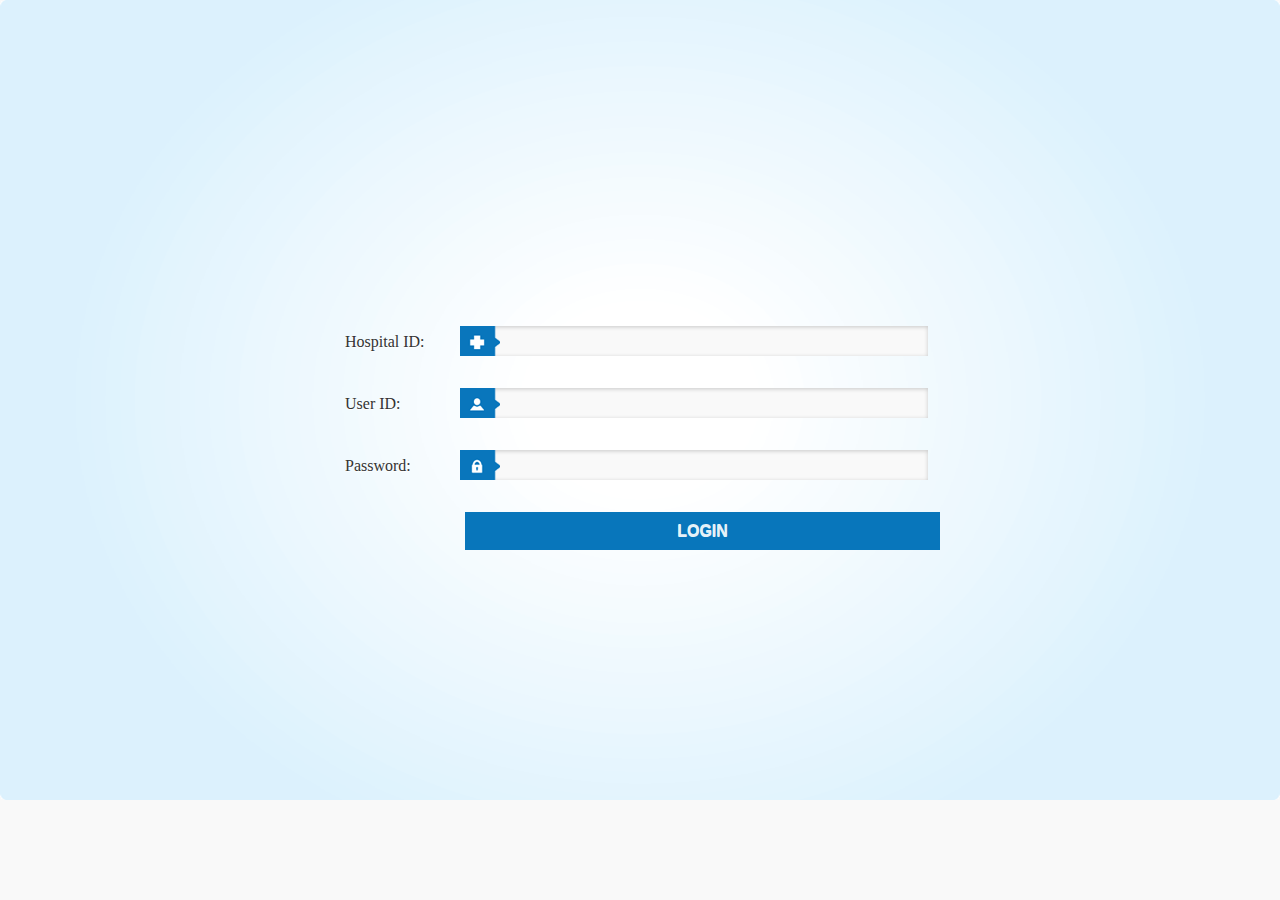
<file: index.html>
<!DOCTYPE html>
<html>
<head>
<meta http-equiv="Content-Type" content="text/html; charset=utf-8" />
<meta name="viewport" content="width=device-width, initial-scale=1">
<title></title>
<link rel="stylesheet" type="text/css" href="css/jquery-ui.css">
<link rel="stylesheet" type="text/css" href="css/jquery.mobile-1.3.0.min.css">
<link rel="stylesheet" type="text/css" href="css/style.css">
<script src="js/jquery-1.9.1.js"></script>
<script src="js/jquery-ui.js"></script>
<script src="js/jquery.mobile-1.3.0.min.js"></script>
<script src="js/jquery.validate.js"></script>
<script>
$(document).ready(function() {	
				$('#loginform').validate({
				rules: {
					hospid: {
						required: true					
					},
					userid: {
						required: true					
					},
					password: {
						required: true
					}
				}
			});

	$( "#login" ).click(function() {
		$("#loginform").validate().element("#hospid");
		$("#loginform").validate().element("#userid");
 		$("#loginform").validate().element("#password");
    
  var hospid=document.getElementById("hospid").value;
  var userid=document.getElementById("userid").value;
  var password=document.getElementById("password").value;
  
  $.getJSON("http://www.painstet.bqproject.com/login.php?jsoncallback=?&hospid="+hospid+"&userid="+userid+"&password="+password, function(data){   

if(data['err']==1)
{
	alert("Error");
}
else
{
	alert("Successfull");
	var hosp_name=data['hospital_name'];
	var hosp_id=data['hospital_id'];
	var count=data['country'];
	var city_name=data['city'];
window.location = 'patientmgmt.html?&hospid='+hosp_id+'&hospital_name='+hosp_name+'&country='+count+'&city='+city_name;
}
  });
  
		});
	});
</script>
</head>
<body>
<div id="container" data-role="page" class="home">
  <div data-role="content" class="content">
    <div class="logindiv">
      <form id="loginform" method="post" action="">
        <div data-role="fieldcontain">
          <div id="labelhead">
            <label for="hospid">Hospital ID:</label>
          </div>
          <input type="text" name="hospid" id="hospid" />
        </div>
        <div data-role="fieldcontain">
          <div id="labelhead">
            <label for="userid">User ID:</label>
          </div>
          <input type="text" name="userid" id="userid" />
        </div>
        <div data-role="fieldcontain">
          <div id="labelhead">
            <label for="password">Password:</label>
          </div>
          <input type="password" name="password" id="password" />
        </div>
        <div class="loginbtn">
          <input type="button" value="Login" id="login"/>
        </div>
      </form>
    </div>
  </div>
  <!-- content --> 
</div>
<!-- page -->
</body>
</html>
</file>
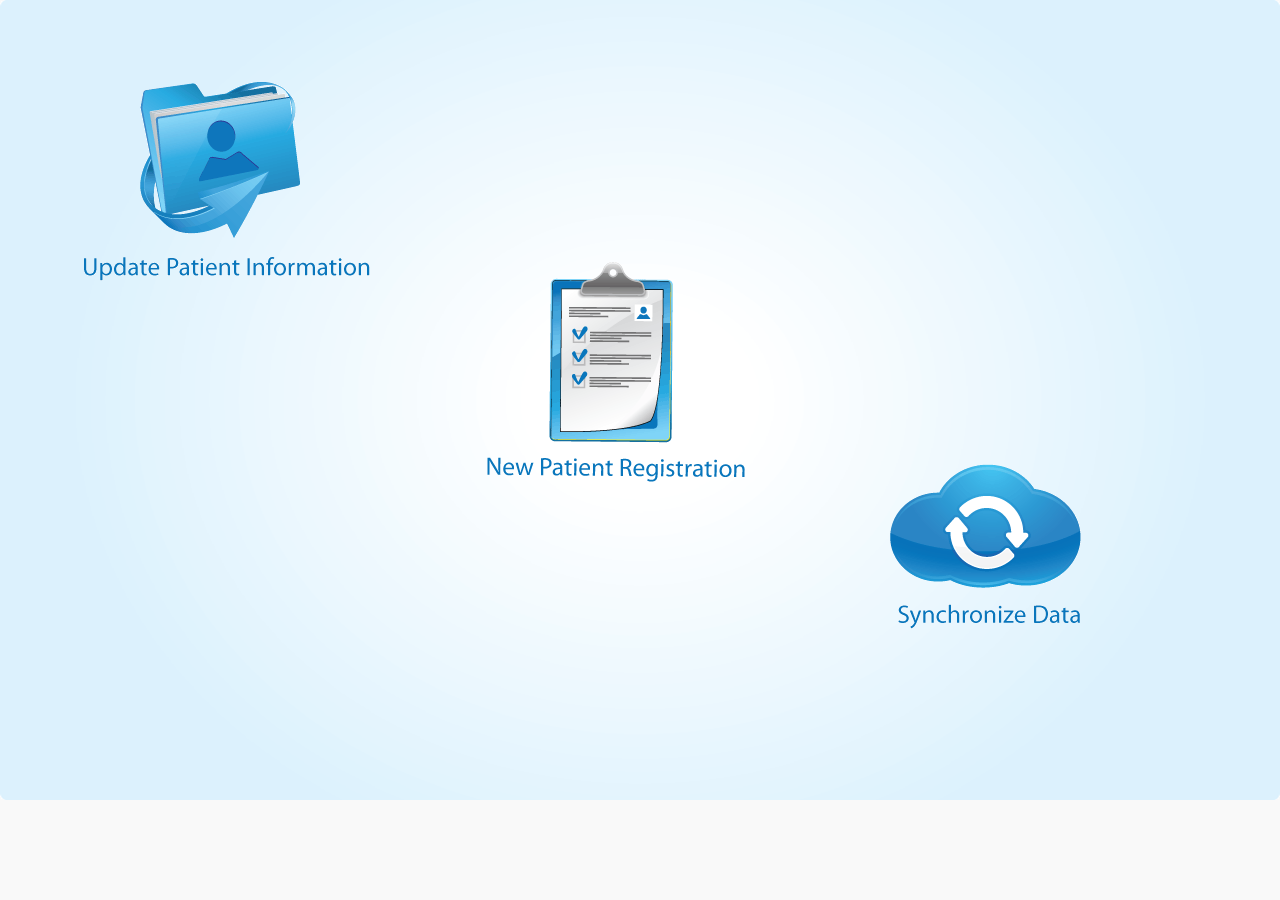
<file: patientmgmt.html>
<!DOCTYPE html>
<html>
<head>
<meta http-equiv="Content-Type" content="text/html; charset=utf-8" />
<meta name="viewport" content="width=device-width, initial-scale=1">
<title></title>
<link rel="stylesheet" type="text/css" href="css/jquery-ui.css">
<link rel="stylesheet" type="text/css" href="css/jquery.mobile-1.3.0.min.css">
<link rel="stylesheet" type="text/css" href="css/style.css">
<script src="js/jquery-1.9.1.js"></script>
<script src="js/jquery-ui.js"></script>
<script src="js/jquery.mobile-1.3.0.min.js"></script>
<script src="js/jquery.validate.js"></script>
<script>
$(document).ready(function() {
	var sPageURL = window.location.search.substring(1);
    var sURLVariables = sPageURL.split('&');
    for (var i = 0; i < sURLVariables.length; i++)
    {
        var sParameterName = sURLVariables[i].split('=');
        if (sParameterName[0] =='hospid')
        {     
		var hospid=sParameterName[1];
		 localStorage.setItem('hospid', hospid);		  
	     }
	    if (sParameterName[0] =='hospital_name')
        {     
		var hospital_name=sParameterName[1];
		localStorage.setItem('hospital_name',hospital_name);
		}
	    if (sParameterName[0] =='country')
        {  
		var country=sParameterName[1];  
	localStorage.setItem('country',country);
	   }
	    if (sParameterName[0] =='city')
        {
		var city=sParameterName[1];
		localStorage.setItem('city',city);				  	
	   }
	}
	$('#patient_update').click(function(){
	window.location='searchpatient.html';
	});
	$('#patient_add').click(function(){
	window.location='reg_patient.html';
	});
});
</script>
</head>
<body>
<div id="container" data-role="page">
  <div data-role="content" class="content">
    <div id="updatepatient">
      <div class="ui-block-a"><a data-role="button" rel="external" id="patient_update"><img src="images/updatepatient.png" width="286" height="199"/> </a></div>
    </div>
    <div class="clear"> </div>
    <div id="newpatient">
      <div class="ui-block-a"><a data-role="button" rel="external" id="patient_add"><img src="images/newpatient.png" width="258" height="220"/> </a></div>
    </div>
     <div class="clear"> </div>
     <div id="sync">
      <div class="ui-block-a"><a href="#" data-role="button" rel="external" id="patient_add"><img src="images/synchronise.png" width="191" height="165"/> </a></div>
    </div>
  </div>
  <!-- content --> 
</div>
<!-- page -->
</body>
</html>
</file>
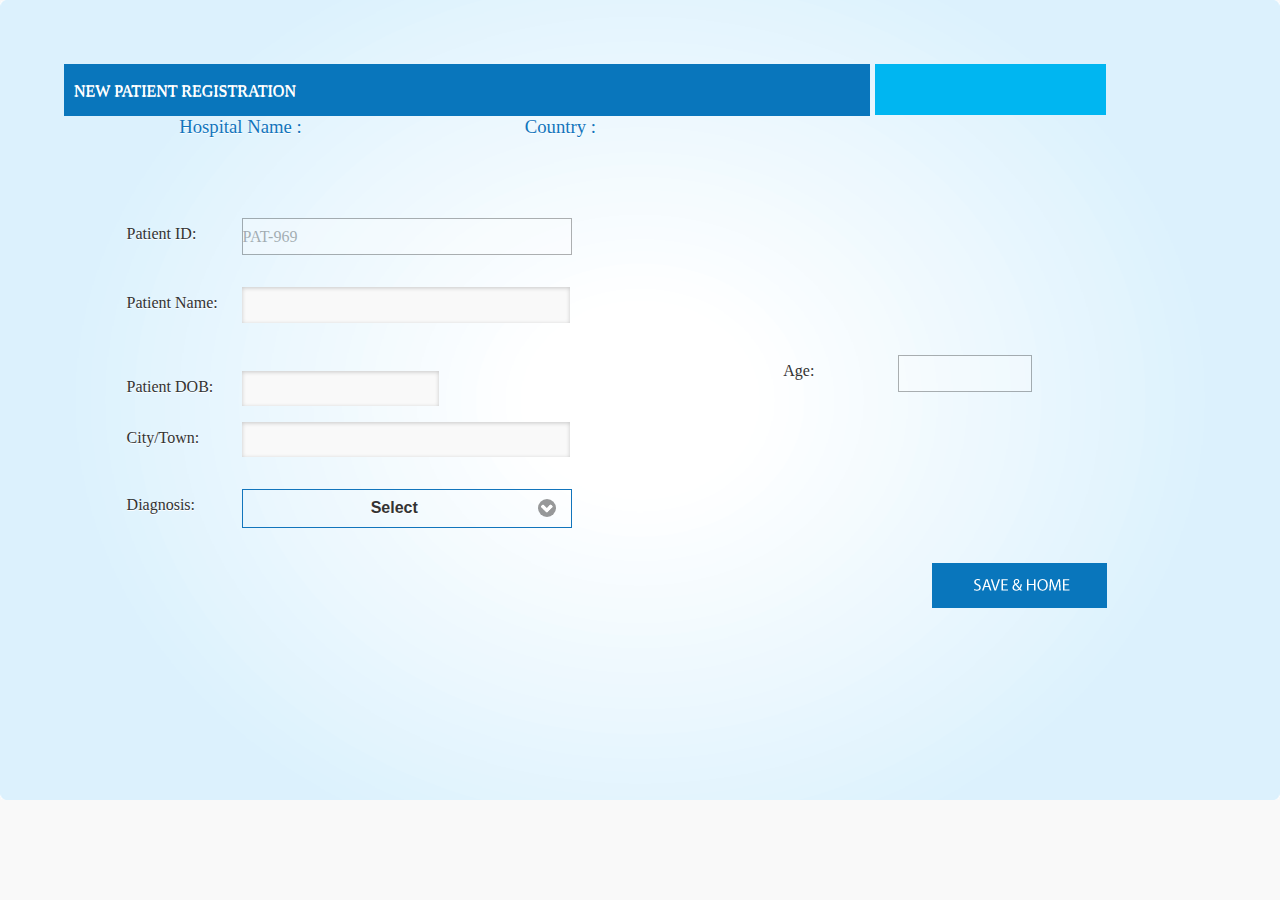
<file: reg_patient.html>
<!DOCTYPE html>
<html>
<head>
<meta http-equiv="Content-Type" content="text/html; charset=utf-8" />
<meta name="viewport" content="width=device-width, initial-scale=1">
<title></title>
<link rel="stylesheet" type="text/css" href="css/jquery-ui.css">
<link rel="stylesheet" type="text/css" href="css/jquery.mobile-1.3.0.min.css">
<link rel="stylesheet" type="text/css" href="css/style.css">
<script src="js/jquery-1.9.1.js"></script>
<script src="js/jquery-ui.js"></script>
<script src="js/jquery.mobile-1.3.0.min.js"></script>
<script src="js/jquery.validate.js"></script>
<script>
$(document).ready(function() {

	var hospital_name=localStorage.getItem('hospital_name'); 
	var country=localStorage.getItem('country');
	var city=localStorage.getItem('city');
	$(".hospname").append(hospital_name);
	$(".countryname").append(country);  
	
	
$(function() {
	/* Random ID */
		var chars = "0123456789";
	var string_length = 8;
	var randomstring = '';
	
	var randomnumber=Math.floor(Math.random()*10001);
	
	randomstring='PAT-'+randomnumber;	
		
	
	document.getElementById('patid').value= randomstring;
	/* Date */
      $( "#patdob" ).datepicker({
onSelect: function(dateText, inst) {
		var today = new Date();
		var dd = today.getDate();
		var mm = today.getMonth()+1; //January is 0!
		var yyyy = today.getFullYear();
			if(dd<10){dd='0'+dd} if(mm<10){mm='0'+mm} today = dd+'/'+mm+'/'+yyyy; 
		var age=yyyy-inst.selectedYear;
			//alert(age);
		$("#patage").val(age);
	   },
		yearRange: "-100:+0",
  		showButtonPanel: true,
	    changeMonth: true,
        changeYear: true,
		maxDate: "0M +0D"
	  });

 });  
 $('#regform').validate({
				rules: {
					patname: {
						required: true					
					},
					patdob: {
						required: true					
					},
					patown: {
						required: true
					},
					patdiag:{
						required:true	
					}
					
				}
			});
$('#adduserbtn').click(function(){
	//$("#regform").validate().element("#patname");
//	$("#regform").validate().element("#patdob");
// 	$("#regform").validate().element("#patown");
//    $("#regform").validate().element("#patdiag");
	var hospid=localStorage.getItem('hospid'); 
	alert(hospid);

var val=$("#regform").validate().form();    
//alert(val);
if(val==true)
{	
	var sPageURL = window.location.search.substring(1);
    var sURLVariables = sPageURL.split('&');
    for (var i = 0; i < sURLVariables.length; i++)
    {
        var sParameterName = sURLVariables[i].split('=');
        if (sParameterName[0] =='hospid')
        {     
		var hospid=sParameterName[1];		  
	     }
	}
//	alert(hospid);
	var patid=document.getElementById("patid").value;
	var patname=document.getElementById("patname").value;
	var patdob=document.getElementById("patdob").value;
	var patown=document.getElementById("patown").value;
	var patdiag=document.getElementById("patdiag").value;
	var patage=document.getElementById("patage").value;

 $.getJSON("http://www.painstet.bqproject.com/registration.php?jsoncallback=?&patid="+patid+"&patname="+patname+"&patdob="+patdob+"&patown="+patown+"&patdiag="+patdiag+"&patage="+patage+"&hospid="+hospid, function(data){   
  
if(data['err']==1)
{
	alert(data['msg']);
	window.location='patientmgmt.html';
}
else if(data['err']==2)
{
	alert(data['msg']);
}

 });

}


});
});



</script>
</head>
<body>
<div id="container" data-role="page">
  <div data-role="content" class="content">
    <header>
      <div class="dblue">
        <h2> New Patient registration </h2>
      </div>
      <div class="lblue"> </div>
    </header>
    <div class="clear"> </div>
    <div class="regpatient">
      <h3 class="hospname" id="hospname"> Hospital Name : </h3>
      <h3 class="countryname"> Country : </h3>
      <div class="patientreg">
        <form id="regform" method="post" action="">
          <div data-role="fieldcontain">
            <div id="labelhead">
              <label for="patid">Patient ID:</label>
            </div>
            <input type="text" name="patid" id="patid" disabled/>
          </div>
          <div data-role="fieldcontain">
            <div id="labelhead">
              <label for="patname">Patient Name:</label>
            </div>
            <input type="text" name="patname" id="patname" />
          </div>
          <div data-role="fieldcontain">
            <div class="leftdata">
              <div id="labelhead">
                <label for="patdob">Patient DOB:</label>
              </div>
              <input type="text" name="patdob" id="patdob" />
            </div>
            <div class="rightdata">
              <div id="labelhead">
                <label for="patage">Age:</label>
              </div>
              <input type="text" name="patage" id="patage" disabled />
            </div>
          </div>
          <div data-role="fieldcontain">
            <div id="labelhead">
              <label for="patown">City/Town:</label>
            </div>
            <input type="text" name="patown" id="patown" />
          </div>
          <div data-role="fieldcontain">
            <div id="labelhead">
              <label for="patdiag">Diagnosis:</label>
            </div>
            <select name="patdiag" id="patdiag" >
              <option> Select </option>
              <option value="Value1"> Value1 </option>
              <option value="Value2"> Value2</option>
            </select>
          </div>
          <div class="adduserbtn">
            <input type="button" value="" id="adduserbtn"/>
          </div>
        </form>
      </div>
    </div>
  </div>
  <!-- content --> 
</div>
<!-- page -->
</body>
</html>
</file>
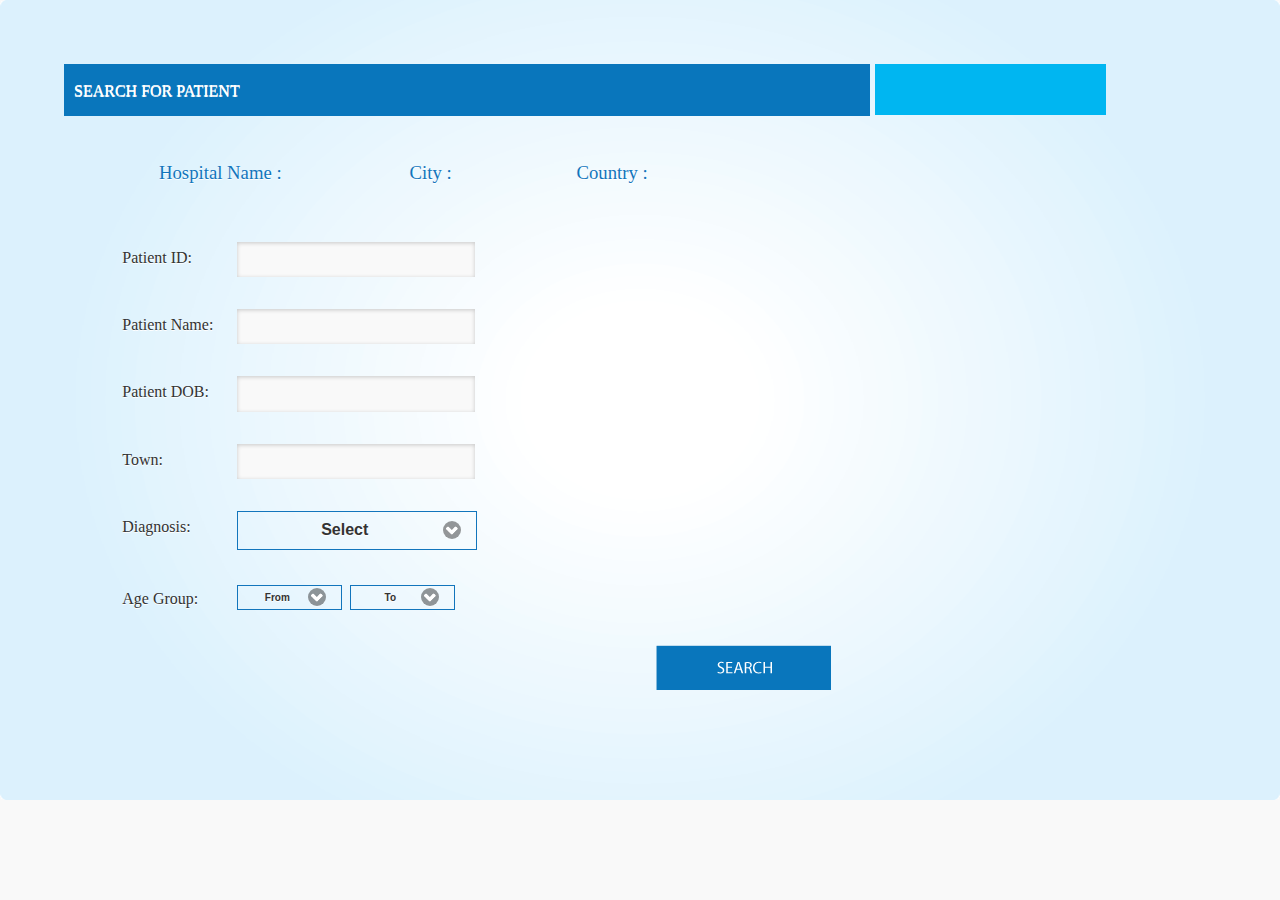
<file: searchpatient.html>
<!DOCTYPE html>
<html>
<head>
<meta http-equiv="Content-Type" content="text/html; charset=utf-8" />
<meta name="viewport" content="width=device-width, initial-scale=1">
<title></title>
<link rel="stylesheet" type="text/css" href="css/jquery-ui.css">
<link rel="stylesheet" type="text/css" href="css/jquery.mobile-1.3.0.min.css">
<link rel="stylesheet" type="text/css" href="css/style.css">
<script src="js/jquery-1.9.1.js"></script>
<script src="js/jquery-ui.js"></script>
<script src="js/jquery.mobile-1.3.0.min.js"></script>
<script src="js/jquery.validate.js"></script>
<script>
$(document).ready(function() {
	var hospid=localStorage.getItem('hospid'); 
	var hospital_name=localStorage.getItem('hospital_name'); 
	var country=localStorage.getItem('country');
	var city=localStorage.getItem('city');

	$(".hospname").append(hospital_name);
	$(".countryname").append(country);  	
	$(".cityname").append(city);
	
      $( "#patdob" ).datepicker({
onSelect: function(dateText, inst) {
		var today = new Date();
		var dd = today.getDate();
		var mm = today.getMonth()+1; //January is 0!
		var yyyy = today.getFullYear();
			if(dd<10){dd='0'+dd} if(mm<10){mm='0'+mm} today = dd+'/'+mm+'/'+yyyy; 
		var age=yyyy-inst.selectedYear;
			//alert(age);
		$("#patage").val(age);
	   },
		yearRange: "-100:+0",
  		showButtonPanel: true,
	    changeMonth: true,
        changeYear: true,
		maxDate: "0M +0D"
	  });


 
$('#searchuserbtn').click(function(){
	var patid=document.getElementById("updatepatid").value;
	var patname=document.getElementById("patname").value;
	var patdob=document.getElementById("patdob").value;
	var patown=document.getElementById("patown").value;
	var patdiag=document.getElementById("patdiag").value;
	var agegroupfrom=document.getElementById("agegroupfrom").value;
	var agegroupto=document.getElementById("agegroupto").value;
	
	
$.getJSON("http://www.painstet.bqproject.com/search.php?jsoncallback=?&patid="+patid+"&patname="+patname+"&patdob="+patdob+"&patown="+patown+"&patdiag="+patdiag+"&agegroupfrom="+agegroupfrom+"&agegroupto="+agegroupto, function(data){   
var items='';
 var pat_id='',pat_name='',pat_dob='',pat_diag='',age='';	
// alert("before"+data.patient_id);
		  $.each(data,function(i,item){
            pat_id+=item.patient_id+',';
			pat_name+=item.patient_name+',';
			pat_dob+=item.birth_date+',';
			pat_diag+=item.diagnosis+',';
			age+=item.age+',';
		//	alert(pat_id+','+pat_name+','+pat_dob+','+pa_town+','+age);
		items+=	pat_id+','+pat_name+','+pat_dob+','+pat_diag+','+age;
		
			 localStorage.setItem('pa_id', pat_id);	
			 localStorage.setItem('pa_name', pat_name);	
			 localStorage.setItem('pa_dob', pat_dob);
	         localStorage.setItem('pa_diag', pat_diag);
    		 localStorage.setItem('pa_age', age);
			 window.location="sel_patient.html";

		  });
var total = data.length; 	
	 

	localStorage.setItem('total', total);	  		
 	});
});
});
</script>
</head>
<body>
<div id="container" data-role="page">
  <div data-role="content" class="content">
    <header>
      <div class="dblue">
        <h2> search for patient </h2>
      </div>
      <div class="lblue"> </div>
    </header>
    <div class="clear"> </div>
    <div class="updatepatient">
      <h3 class="hospname"> Hospital Name : </h3>
      <h3 class="cityname"> City : </h3>
      <h3 class="countryname"> Country : </h3>
      <div class="patientreg">
        <form id="regform" method="post" action="">
          <div data-role="fieldcontain">
            <div id="labelhead">
              <label for="updatepatid">Patient ID:</label>
            </div>
            <input type="text" name="updatepatid" id="updatepatid" />
          </div>
          <div data-role="fieldcontain">
            <div id="labelhead">
              <label for="patname">Patient Name:</label>
            </div>
            <input type="text" name="patname" id="patname" />
          </div>
          <div data-role="fieldcontain">
            <div id="labelhead">
              <label for="patdob">Patient DOB:</label>
            </div>
            <input type="text" name="patdob" id="patdob" />
          </div>
          <div data-role="fieldcontain">
            <div id="labelhead">
              <label for="patown">Town:</label>
            </div>
            <input type="text" name="patown" id="patown" />
          </div>
          <div data-role="fieldcontain">
            <div id="labelhead">
              <label for="patdiag">Diagnosis:</label>
            </div>
            <select name="patdiag" id="patdiag" >
              <option> Select </option>
              <option> Value1 </option>
              <option> Value2</option>
            </select>
          </div>
          <div data-role="fieldcontain" class="multidrop">
            <div id="labelhead">
              <label for="agegroup">Age Group:</label>
            </div>
            <select name="agegroup" id="agegroupfrom" >
              <option> From </option>
              <option> 10 </option>
              <option> 20 </option>
            </select>
            <select name="agegroup" id="agegroupto" >
              <option> To </option>
              <option> 50 </option>
              <option> 30 </option>
            </select>
          </div>
          <div class="searchuserbtn">
            <input type="button" value="" id="searchuserbtn"/>
          </div>
        </form>
      </div>
    </div>
  </div>
  <!-- content --> 
</div>
<!-- page -->
</body>
</html>
</file>
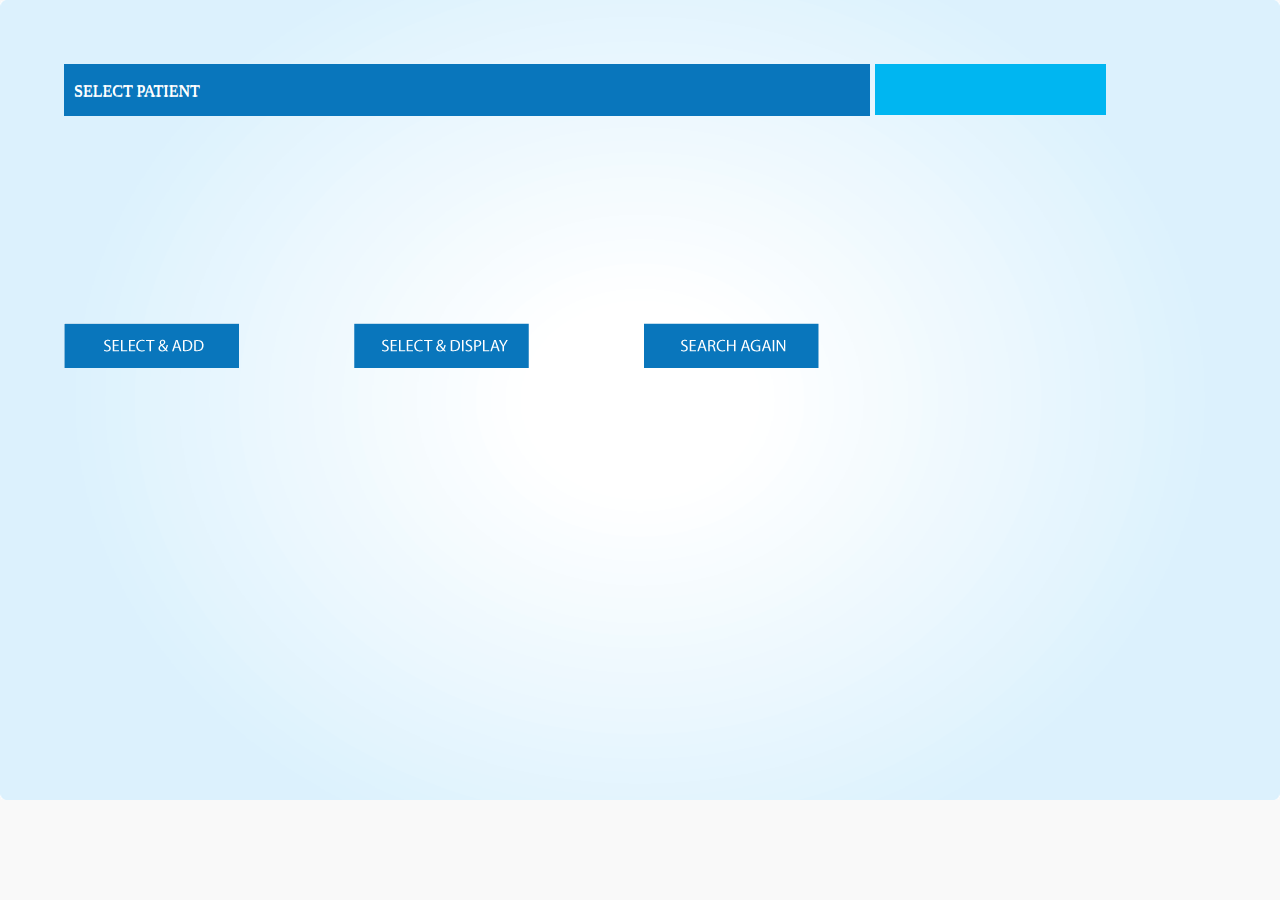
<file: sel_patient.html>
<!DOCTYPE html>
<html>
<head>
<meta http-equiv="Content-Type" content="text/html; charset=utf-8" />
<meta name="viewport" content="width=device-width, initial-scale=1">
<title></title>
<link rel="stylesheet" type="text/css" href="css/jquery-ui.css">
<link rel="stylesheet" type="text/css" href="css/jquery.mobile-1.3.0.min.css">
<link rel="stylesheet" type="text/css" href="css/style.css">
<script src="js/jquery-1.9.1.js"></script>
<script src="js/jquery-ui.js"></script>
<script src="js/jquery.mobile-1.3.0.min.js"></script>
<script src="js/jquery.validate.js"></script>
<script>



$(document).ready(function(){
	var hospid=localStorage.getItem('hospid'); 
	var hospital_name=localStorage.getItem('hospital_name'); 
	var country=localStorage.getItem('country');
	var city=localStorage.getItem('city');
	var pat_id=localStorage.getItem('pa_id').split(',');
	var pat_name=localStorage.getItem('pa_name').split(',');	
	var pat_dob=localStorage.getItem('pa_dob').split(',');
	var pat_diag=localStorage.getItem('pa_diag').split(',');
	var age=localStorage.getItem('pa_age').split(',');
	var total=localStorage.getItem('total')
//alert(pat_id[0]+','+pat_name[0]+','+pat_dob[0]+','+pa_town[0]+','+age[0]);

var html="<form><table style='border-top-width: 0px; border-right-width: 0px; border-bottom-width: 0px; border-left-width: 0px; border-style: initial; border-color: initial; width:90%;'><tbody><tr><td style='width: 15%;color:#FFF;text-align:center;' bgcolor='00b6f0'>Pat.ID</td><td style='width: 28%;color:#FFF;text-align:center;' bgcolor='00b6f0'>Name</td><td style='width: 17%;color:#FFF;text-align:center;' bgcolor='00b6f0'>Age</td><td style='width: 17%;color:#FFF;text-align:center;' bgcolor='00b6f0'>DOB</td><td style='width: 16%;color:#FFF;text-align:center;' bgcolor='00b6f0'>Diag./Cond.</td><td style='width: 16%;color:#FFF;text-align:center;' bgcolor='00b6f0'>Select</td></tr>";

for(i=0;i<total;i++){
 html +='<tr class="alternatecol"><td id="patientid" style="width: 15%;">'+pat_id[i]+'</td><td id="patientname" style="width: 28%;">'+pat_name[i]+'</td><td style="width: 17%;">'+age[i]+'</td><td id="patientdob" style="width: 17%;">'+pat_dob[i]+'</td><td id="patientdiag" style="width: 16%;">'+pat_diag[i]+'</td><td style="width: 16%;"><input type="radio" name="selpatient" id="selpatient'+[i]+'" value="'+[i]+'"></form></td></tr>';
}
$('.patientdet').append(html);
$( "#slider2" ).slider({
  stop: function( event, ui ) {
	  var slider2=$(this).val();
	   localStorage.setItem('activity', slider2); 
	    if(slider2==0)
	  {
		  //alert("10");
		   $("#slider2-label").text("No Interference")
	  }
	 if(slider2==10)
	  {
		  //alert("10");
		   $("#slider2-label").text("Unable to carry on any activities")
	  }
   }	  
});
$( "#slider3" ).slider({
  stop: function( event, ui ) {
	  var slider3=$(this).val();
	   localStorage.setItem('sleep', slider3); 
	    if(slider3==0)
	  {
		  //alert("10");
		   $("#slider3-label").text("No Interference")
	  }
	 if(slider3==10)
	  {
		  //alert("10");
		   $("#slider3-label").text("Completely interferes")
	  }
	  }
});

$("input[name='addpatient']").bind( "change", function(event, ui) {
      //  alert($(this).val());
	var radioval=$(this).val();
 localStorage.setItem('radioval', radioval);
});
$("input[name='selpatient']").bind( "change", function(event, ui) {
      //  alert($(this).val());
var pat_id = $(this).parents('tr').find('td#patientid').text();	
var pat_name = $(this).parents('tr').find('td#patientname').text();	
var patientdob = $(this).parents('tr').find('td#patientdob').text();	
var patientdiag = $(this).parents('tr').find('td#patientdiag').text();	

 localStorage.setItem('pat_id', pat_id);	  
 localStorage.setItem('pat_name', pat_name);	  
 localStorage.setItem('patientdob', patientdob);	  
 localStorage.setItem('patientdiag', patientdiag);	
 /*addpatient */
var currentTime = new Date()
var todayd= currentTime.getMonth() + 1 + "/" + currentTime.getDate() + "/" + currentTime.getFullYear();

$('.patid').append(localStorage.getItem('pat_id'));
$('.patname').append(localStorage.getItem('pat_name'));
$('.todate').append(todayd);  
});
$('#selectbtn').click(function()
{
if (!$("input[name='selpatient']").is(':checked')) {
   alert('No patient selected');
}
else {
  window.location="sel_patient.html#seladd";
}
});

/* select and Display */
$('#displaybtn').click(function()
{
	 $('.viewpatientdet').empty();
	 $('#seldisplay .patid').empty();
	 	 $('#seldisplay .patname').empty();
	  
	if (!$("input[name='selpatient']").is(':checked')) {
   alert('No patient selected');
}
else {
	var pat_id=localStorage.getItem('pat_id');		
	var pat_name=localStorage.getItem('pat_name');
$('.patid').append("Patient ID: "+pat_id); 
	$('.patname').append("Patient Name: "+pat_name);
$.getJSON("http://www.painstet.bqproject.com/get_activities.php?jsoncallback=?&pat_id="+pat_id, function(data){   

var viewdet="<form><table style='border-top-width: 0px; border-right-width: 0px; border-bottom-width: 0px; border-left-width: 0px; border-style: initial; border-color: initial; width:90%;'><tbody><tr><td style='width: 15%;color:#FFF;text-align:center;' bgcolor='00b6f0'>Month</td><td style='width: 28%;color:#FFF;text-align:center;' bgcolor='00b6f0'>Name</td><td style='width: 17%;color:#FFF;text-align:center;' bgcolor='00b6f0'>Face</td><td style='width: 16%;color:#FFF;text-align:center;' bgcolor='00b6f0'>Activity</td><td style='width: 16%;color:#FFF;text-align:center;' bgcolor='00b6f0'>Sleep</td></tr>";

	  $.each(data,function(i,item){	
viewdet +='<tr class="alternatecol"><td id="month" style="width: 15%;">'+item.date+'</td><td id="patname" style="width: 17%;">'+pat_name+'</td><td id="face" style="width: 17%;">'+item.face+'</td><td id="tdativity" style="width: 17%;">'+item.activity+'</td><td id="sleep" style="width: 16%;">'+item.sleep+'</td></tr>';		  
	  });
	  $('.viewpatientdet').append(viewdet);
	});
	
	window.location="sel_patient.html#seldisplay";
}
});
$('#searchagnbtn').click(function()
{	
	window.location="searchpatient.html";
});
$('#searchnewbtn').click(function()
{
	if (!$("input[name='addpatient']").is(':checked')) {
   alert('No value selected');
}
else {
window.location="sel_patient.html#seladdtwo";
}
});
$('#searchnewbtn2').click(function()
{
	var pat_id=localStorage.getItem('pat_id');
	var radioval=localStorage.getItem('radioval');

	var activity=localStorage.getItem('activity'); 
	var sleep=localStorage.getItem('sleep');
	$.getJSON("http://www.painstet.bqproject.com/patient_activity.php?jsoncallback=?&pat_id="+pat_id+"&radioval="+radioval+"&activity="+activity+"&sleep="+sleep, function(data){   
	//alert(data['msg']);
	window.location="sel_patient.html";
	});
});


/* Graph Display */

		var patid=localStorage.getItem('pat_id');
		var url = 'http://www.painstet.bqproject.com/reports.php?patid='+patid+'&callback=?'; 
  $.getJSON(url, function(json){
	 //alert(json); 

             $('#graphcontainer').highcharts({
			 chart: {
                type: 'line'
            },
            title: {
                text: 'Patient History'
            },
           
            xAxis: {
                categories: ['Jan', 'Feb', 'Mar', 'Apr', 'May', 'Jun', 'Jul', 'Aug', 'Sep', 'Oct', 'Nov', 'Dec']
            },
            yAxis: {
               categories: ['0','1', '2', '3', '4', '5', '6', '7', '8', '9']
            },
            
            plotOptions: {
                line: {
                    dataLabels: {
                        enabled: true
                    },
                    enableMouseTracking: true
                }
            },
            series: json         		          
        });		       
  });		
  

 $('#leftfields input:radio').change(function(){
        $('div.highlight').removeClass('highlight');
        $(this).closest('div').addClass('highlight');
    });

});

</script>
</head>
<body>
<article id="container" data-role="page">
  <div data-role="content" class="content">
    <header>
      <div class="dblue">
        <h2> select patient </h2>
      </div>
      <div class="lblue"> </div>
    </header>
    <div class="clear"> </div>
    <div class="patientdet"> </div>
    <div class="buttoncontainer">
      <div class="selectbtn">
        <input type="button" value="" id="selectbtn"/>
      </div>
      <div class="displaybtn">
        <input type="button" value="" id="displaybtn"/>
      </div>
      <div class="searchagnbtn">
        <input type="button" value="" id="searchagnbtn"/>
      </div>
    </div>
  </div>
  <!-- content --> 
</article>
<!--1 page -->
<article id="seladd" data-role="page" class="container">
  <div data-role="content" class="content">
    <header>
      <div class="dblue">
        <h2> add patient details</h2>
      </div>
      <div class="lblue"> </div>
      <div class="clear"> </div>
      <h3 class="patid"> Patient ID: </h3>
      <h3 class="patname"> Patient Name: </h3>
      <h3 class="todate"> Date: </h3>
    </header>
    <div class="clear"> </div>
    <div class="addpatient">
      <p> Please mark the number or face that best represents your average pain 
        intensity over the past one week on a 0-10 scale where 0=no pain as intense as you can imagine </p>
      <div id="leftfields">
        <form name="faceform">
          <fieldset data-role="controlgroup" data-type="horizontal">
            <label id="nohurt">
            <input type="radio" name="addpatient" id="no-hurt" value="0" >
            <label for="no-hurt">&nbsp;</label>
            </label>
            <label id="lillbit">
            <input type="radio" name="addpatient" id="lill-bit" value="2">
            <label for="lill-bit">&nbsp;</label>
            </label>
            <label id="lillmore">
            <input type="radio" name="addpatient" id="lill-more" value="4">
            <label for="lill-more">&nbsp;</label>
            </label>
            <label id="evenmore">
            <input type="radio" name="addpatient" id="even-more" value="6">
            <label for="even-more">&nbsp;</label>
            </label>
            <label id="wholelot">
            <input type="radio" name="addpatient" id="whole-lot" value="8">
            <label for="whole-lot">&nbsp;</label>
            </label>
            <label id="hurtsworst">
            <input type="radio" name="addpatient" id="hurts-worst" value="10">
            <label for="hurts-worst">&nbsp;</label>
            </label>
          </fieldset>
        </form>
      </div>
      <div id="rightfields"> <img src="images/human.png" /> </div>
    </div>
    <div class="clear"> </div>
    <div class="searchnewbtn">
      <input type="button" value="" id="searchnewbtn"/>
    </div>
  </div>
</article>
<!--2 page -->
<article id="seladdtwo" data-role="page" class="container">
  <div data-role="content" class="content">
    <header>
      <div class="dblue">
        <h2> add patient details</h2>
      </div>
      <div class="lblue"> </div>
      <div class="clear"> </div>
      <h3 class="patid"> Patient ID: </h3>
      <h3 class="patname"> Patient Name: </h3>
      <h3 class="todate"> Date: </h3>
    </header>
    <div class="clear"> </div>
    <div class="addpatient" id="sliderstyle">
      <p> In the last week, how much as pain interfered with your daily activities? Use a scale from
        0 to 10, where 0 is “no interference” and 10 is “ unable to carry on any activities”?</p>
      <div id="leftfields">
        <form>
          <label for="slider2">No Interference</label>
          <ul class="arrVals">
            <li>0</li>
            <li>1</li>
            <li>2</li>
            <li>3</li>
            <li>4</li>
            <li>5</li>
            <li>6</li>
            <li>7</li>
            <li>8</li>
            <li>9</li>
            <li>10</li>
          </ul>
          <div class="clear"> </div>
          <input data-type="range" name="slider2" id="slider2" data-mini="true" data-highlight="true" min="0" max="10" value="0">
          </label>
        </form>
        <div class="clear"></div>
        <div style="margin-top: 5%;">
          <form>
            <p>In the last week, how much as pain interfered with your daily activities? Use a scale from
              0 to 10, where 0 is “no interference” and 10 is “completely interferes”? </p>
            <label id="slidingcont">
            <label for="slider3">No Interference</label>
            <ul class="arrVals">
              <li>0</li>
              <li>1</li>
              <li>2</li>
              <li>3</li>
              <li>4</li>
              <li>5</li>
              <li>6</li>
              <li>7</li>
              <li>8</li>
              <li>9</li>
              <li>10</li>
            </ul>
            <div class="clear"> </div>
            <input data-type="range" name="slider3" id="slider3" data-mini="true" data-highlight="true" min="0" max="10" value="0">
            </label>
          </form>
        </div style="margin-top: 12%;">
      </div>
      <div id="rightfields"> <img src="images/nointerference.png" /> <img src="images/sleep.png" /> </div>
    </div>
    <div class="clear"> </div>
    <div class="searchnewbtn2">
      <input type="button" value="" id="searchnewbtn2"/>
    </div>
  </div>
</article>
<!--3 page -->
<article id="seldisplay" data-role="page" class="container" >
  <div data-role="content" class="content">
    <header>
      <div class="dblue">
        <h2> view patient details</h2>
      </div>
      <div class="lblue"> </div>
      <div class="clear"> </div>
      <h3 class="patid"> Patient ID: </h3>
      <h3 class="patname"> Patient Name: </h3>
      <div id="homebtn">
        <div class="ui-block-a"><a href="patientmgmt.html" data-role="button" rel="external" id="patient_add"><img src="images/homtbtn.png" width="175" height="45"/> </a></div>
      </div>
    </header>
    <div class="clear"> </div>
    <div class="viewpatientdet"> </div>
    <div class="clear"> </div>
    <div id="graphcontainer" style="height: 400px;width:800px;margin-top:2%"> </div>
  </div>
</article>
<!--4 page --> 
<script src="js/highcharts.js"></script> 
<script src="js/exporting.js"></script>
</body>
</html>
</file>
<file: css/style.css>
html, body {
	height: 768px;
	width: 1024px;
	text-align: left;
	font-family: Myriad Pro !important;
	text-shadow: none;
	margin: 0px;
	padding: 0px;
}
.ui-body-c, .ui-body-c input, .ui-body-c select, .ui-body-c textarea, .ui-body-c button {
	font-family: Myriad Pro !important;
}
.clear {
	clear: both;
	display: block;
	height: 0;
	visibility: hidden;
}
#container {
	background-image: url(../images/bg.png);
	background-repeat: no-repeat;
	width: 1280px;
	height: 800px;
}
.container {
	background-image: url(../images/bg.png);
	background-repeat: no-repeat;
	width: 1280px !important;
	height: 800px;
}
.content {
	margin: 5%;
}
.logindiv {
	margin: 0 auto;
	width: 600px;
	padding-top: 20%;
}
label.error {
	color: red;
	font-size: 16px;
	font-weight: normal;
	line-height: 1.4;
	margin-top: 0.5em;
	width: 100%;
	float: none;
	text-align: center;
}
 @media screen and (orientation: portrait) {
label.error {
	margin-left: 0;
	display: block;
}
}
 @media screen and (orientation: landscape) {
label.error {
	display: inline-block;
	margin-left: 22%;
}
}
.ui-field-contain label.ui-input-text {
	width: 100%;
}
.ui-body-c, .ui-overlay-c {
	border: 1px solid #1275BC;
}
.ui-corner-all {
	-webkit-border-radius: 0px;
	border-radius: 0px;
}
.ui-btn-up-c {
	color: #333333;
}
.ui-btn-active:visited, .ui-btn-active:hover, .ui-btn-active a.ui-link-inherit {
	color: #333333;
}
.ui-field-contain {
	margin: 2em 0;
}
div.ui-input-text {
	padding: 0;
}
#hospid {
	background-image: url("../images/idicon.png");
	background-repeat: no-repeat;
	height: 30px;
	padding-left: 40px;
	padding-top: 0px !important;
	padding-bottom: 0px !important;
}
#userid {
	background-image: url("../images/usericon.png");
	background-repeat: no-repeat;
	height: 30px;
	padding-left: 40px;
	padding-top: 0px !important;
	padding-bottom: 0px !important;
}
#password {
	background-image: url("../images/passicon.png");
	background-repeat: no-repeat;
	height: 30px;
	padding-left: 40px;
	padding-top: 0px !important;
	padding-bottom: 0px !important;
}
input[type="text"], input[type="password"] {
	margin: 5px;
	border: 1px solid #8FACDA;
	background-color: #F1F1F2;
}
#loginform #labelhead {
	float: left;
	position: relative;
	width: 110px;
	margin: 5px;
	text-align: left;
}
.loginbtn {
	margin-left: 125px;
}
.loginbtn #login {
	background-image: url("../images/loginbtn.png");
	background-repeat: repeat;
	color: #FFFFFF;
	padding: 7px;
	text-transform: uppercase;
	background-color: transparent;
	border: none;
}
.home .ui-btn-up-c, .home .ui-btn-down-c, .home .ui-btn-hover-c, .home .ui-btn-active {
	background: url("../images/loginbtn.png") !important;
	color: #FFF !important;
	border-radius: 0px;
	border: none;
	text-transform: uppercase;
}
.ui-btn-up-c, .ui-btn-down-c, .ui-btn-hover-c, .ui-btn-active {
	border: none;
	background: none !important;
	border-radius: 0px;
}
.ui-shadow {
	box-shadow: none;
}
#newpatient {
	margin-left: 35%;
	margin-top: -5%;
}
#sync {
	margin-left: 70%;
	margin-top: -5%;
}
.ui-content {
	padding: 0px;
}
.ui-btn-inner {
	border-top: medium none;
}
.ui-body-c, .ui-overlay-c {
	border: none;
}
/* new user Registration */
.adduserbtn {
	background-image: url("../images/savenhome.png");
	background-repeat: no-repeat;
	float: right;
	margin-right: 10%;
	width: 175px;
	height: 45px;
}
#patid, #patage {
	opacity: 1;
	color: #000;
	background-color: #FFF;
	border: 1px solid #000;
}
header {
}
.dblue {
	background-color: #0976BC;
	float: left;
	width: 70%;
	margin-right: 5px;
}
.dblue h2 {
	color: #FFF;
	font-size: 16px;
	font-weight: normal;
	padding: 5px 10px;
	text-transform: uppercase;
	height: 15px;
}
.lblue {
	background-color: #00b6f1;
	float: left;
	height: 51px;
	width: 20%;
}
.hospname {
	color: #1275BC;
	float: left;
	font-weight: normal;
	margin: 0 0 0 10%;
	padding: 0;
	width: 30%;
}
.countryname {
	color: #1275BC;
	font-weight: normal;
	margin: 0 0 0;
	padding: 0;
}
.cityname {
	color: #1275BC;
	font-weight: normal;
	margin: 0 0 0;
	padding: 0;
	width: 20%;
	float: left;
}
.patientreg {
	margin-left: 5%;
	margin-top: 7%;
}
#regform #labelhead {
	float: left;
	position: relative;
	width: 110px;
	margin: 5px;
	text-align: left;
}
#regform .ui-field-contain .ui-input-search, #regform .ui-field-contain div.ui-input-text, #regform .ui-field-contain .ui-select {
	width: 30%;
}
.leftdata {
	float: left;
	width: 60%;
	margin: 1em 0;
}
.rightdata {
	float: left;
	width: 40%;
}
.ui-select {
	border: 1px solid #1275BC;
}
#regform #labelhead .ui-select {
	border: none !important;
}
/* Search user */
.updatepatient {
	margin-top: 3%;
	width: 835px;
	min-height: 380px;
	font-weight: normal;
	padding: 1%;
}
.searchuserbtn {
	background-image: url("../images/searchbtn.png");
	background-repeat: no-repeat;
	float: right;
	height: 45px;
	margin-right: 10%;
	width: 175px;
}
#regform .multidrop.ui-field-contain .ui-select {
	margin-right: 1%;
	width: 13%;
}
#regform .multidrop.ui-field-contain .ui-select .ui-btn-inner {
	font-size: 10px;
}
/*Select user */

.alternatecol td {
	background-color: #75d1f8;
	color: #000;
	text-shadow: 0 0px;
}
.alternatecol2 td {
	background-color: #c2e8fb;
	color: #000;
	text-shadow: 0 0px;
}
.patientdet {
	margin-top: 3%;
}
.patientdet td {
	padding: 5px;
}
.buttoncontainer {
	margin-top: 18%;
	position: relative;
}
.selectbtn {
	background-image: url("../images/selectnadd.png");
	background-repeat: no-repeat;
	float: left;
	height: 45px;
	margin-right: 10%;
	width: 175px;
}
.displaybtn {
	background-image: url("../images/selectndisp.png");
	background-repeat: no-repeat;
	float: left;
	height: 45px;
	margin-right: 10%;
	width: 175px;
}
.searchagnbtn {
	background-image: url("../images/searchagn.png");
	background-repeat: no-repeat;
	float: left;
	height: 45px;
	margin-right: 10%;
	width: 175px;
}
.patid {
	color: #1275BC;
	float: left;
	font-weight: normal;
	margin: 1% 0 0 10%;
	padding: 0;
	width: 30%;
}
.todate {
	color: #1275BC;
	font-weight: normal;
	margin: 1% 0 0;
	padding: 0;
}
.patname {
	color: #1275BC;
	font-weight: normal;
	margin: 1% 0 0;
	padding: 0;
	width: 25%;
	float: left;
}
.addpatient {
	background-color: #1475BC;
	margin-top: 3%;
	width: 835px;
	min-height: 380px;
	color: #FFF;
	font-weight: normal;
	padding: 1%;
}
.ui-controlgroup-horizontal .ui-checkbox .ui-btn-inner, .ui-controlgroup-horizontal .ui-radio .ui-btn-inner {
	padding: 4em 8px;
}
.ui-controlgroup, fieldset.ui-controlgroup {
	margin: 2.5em 0;
}
.ui-checkbox input, .ui-radio input {
	left: 45px;
	top: 15%;
}
.ui-controlgroup .ui-radio #nohurt {
	background-image: url("../images/0.png") !important;
	background-repeat: no-repeat !important;
	width: 92px;
}
.ui-controlgroup .ui-radio #lillbit {
	background-image: url("../images/1.png") !important;
	background-repeat: no-repeat !important;
	width: 92px;
}
.ui-controlgroup .ui-radio #lillmore {
	background-image: url("../images/3.png") !important;
	background-repeat: no-repeat !important;
	width: 92px;
}
.ui-controlgroup .ui-radio #evenmore {
	background-image: url("../images/4.png") !important;
	background-repeat: no-repeat !important;
	width: 92px;
}
.ui-controlgroup .ui-radio #wholelot {
	background-image: url("../images/5.png") !important;
	background-repeat: no-repeat !important;
	width: 92px;
}
.ui-controlgroup .ui-radio #hurtsworst {
	background-image: url("../images/6.png") !important;
	background-repeat: no-repeat !important;
	width: 92px;
}
#sliderstyle .ui-btn-up-c, #sliderstyle .ui-btn-down-c, #sliderstyle .ui-btn-hover-c, #sliderstyle .ui-btn-active {
border: 1px solid #2373A5 !important;
background: #5393C5 !important;
font-weight: bold !important;
color: #FFF !important;
cursor: pointer !important;
text-shadow: 0 1px 0 #3373A5 !important;
text-decoration: none !important;
background-image: -webkit-gradient(linear, left top, left bottom, from( #FFF ), to( #6FACD5 )) !important;
background-image: -webkit-linear-gradient( #FFF, #6FACD5 ) !important;
background-image: -moz-linear-gradient( #FFF, #6facd5 ) !important;
background-image: -ms-linear-gradient( #FFF, #6facd5 ) !important;
background-image: -o-linear-gradient( #FFF, #6facd5 ) !important;
background-image: linear-gradient( #FFF, #6FACD5 ) !important;
font-family: Helvetica, Arial, sans-serif !important;
border-radius: 1em !important;
}
.arrVals{margin:0; padding:0;margin-left: 8%;}
.arrVals li{display:block; float:left; margin:5px 3.2% 0% 4.3%; list-style-type:none; padding:0;}
.addpatient .ui-slider-track.ui-mini {
	height: 3px;
}
.addpatient #leftfields {
	width: 73%;
	float: left;
	margin-top: 4%;
}
.addpatient #rightfields {
	float: left;
	width: 27%;
}
#leftfields .ui-controlgroup .ui-radio
{
	padding-top:7px;
padding-left: 7px;
}
.searchnewbtn {
	background-image: url("../images/cont.png");
	background-repeat: no-repeat;
	height: 45px;
	margin-top: 2%;
	width: 175px;
	text-align: center;
	float: none;
	margin-left: 26%;
}
.searchnewbtn2 {
	background-image: url("../images/savencont.png");
	background-repeat: no-repeat;
	height: 45px;
	margin-top: 2%;
	width: 175px;
	text-align: center;
	float: none;
	margin-left: 26%;
}
/* Display patient details */

#seldisplay .ui-radio input {
	left: 20px;
}
#homebtn .ui-btn {
	margin: 0;
	margin-left: 40px;
}



/* slider tick */
.ui-slider-tick-mark{
display:inline-block;
width:2px;
background:black;
height:16px;
position:absolute;
top:-4px;
}

/*radio button bg */
.highlight {
 background: #00B6F1;
border-radius: 8px !important;
}
</file>
